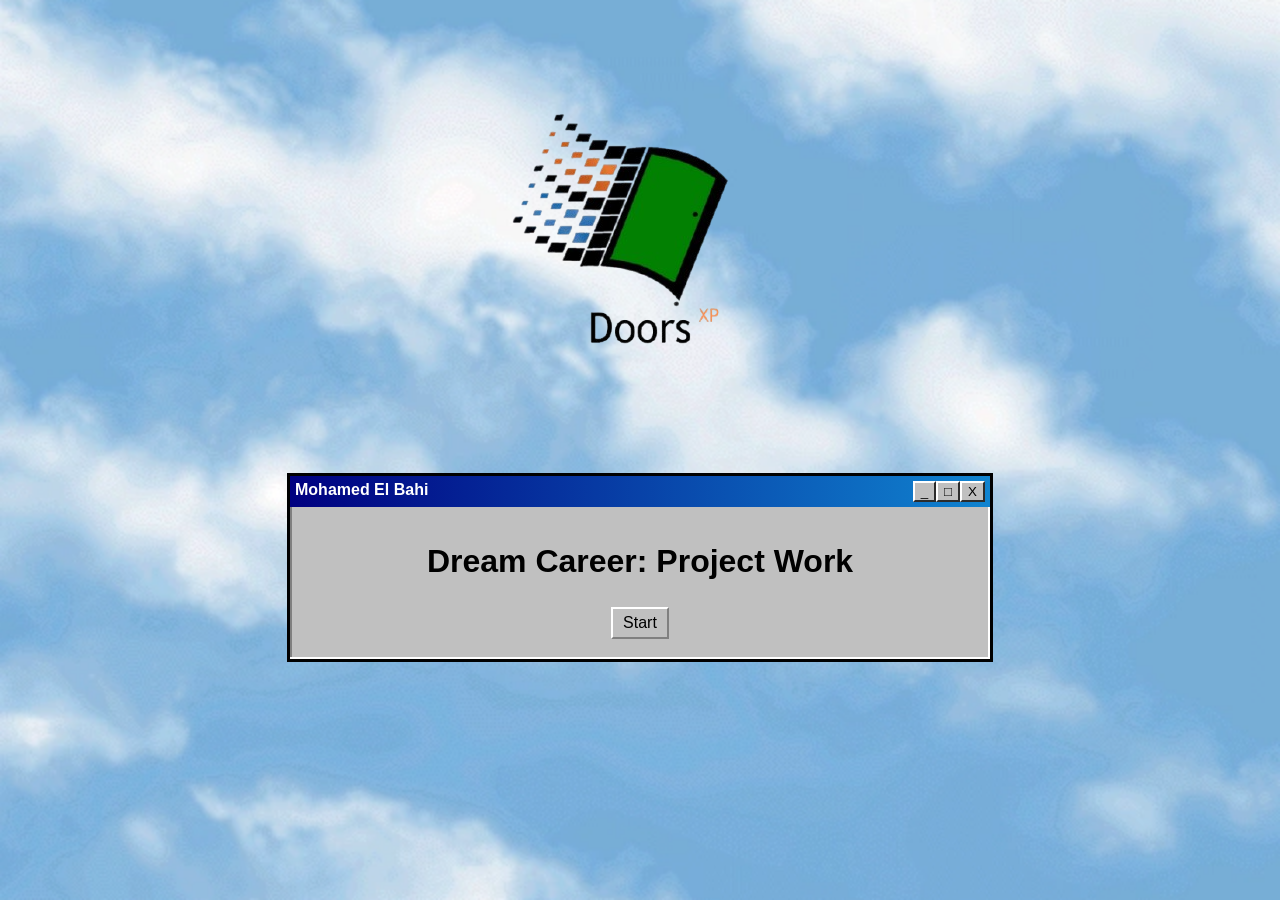
<file: Index.html>
<!DOCTYPE html>
<html>
<head>
<title>💻 My Dream Career 💻</title>

<link rel="icon" href="5AL67S2C5T5FBKSWUXGI2Q5L2RUUAVOQ.gif" type="image/png">
<style>
body {
  background: url("Windows_95_-_Clouds.png") no-repeat center fixed;
  background-size: cover;
  font-family: Tahoma, "MS Sans Serif", sans-serif;
  text-align: center;
}


.win-box {
  width: 700px;
  margin: 50px auto;
  border: 3px solid #000;
  background: #C0C0C0;
  box-shadow: inset -2px -2px #fff, inset 2px 2px #808080;
}


.title-bar {
  background: linear-gradient(to right, #000080, #1084d0);
  color: white;
  padding: 5px;
  font-weight: bold;
  display: flex;
  justify-content: space-between;
}


.content {
  padding: 15px;
}


.nav a {
  display: inline-block;
  margin: 5px;
  padding: 5px 10px;
  background: #C0C0C0;
  border: 2px solid;
  border-color: #fff #808080 #808080 #fff;
  text-decoration: none;
  color: black;
}

.nav a:active {
  border-color: #808080 #fff #fff #808080;
}


.xp-player {
  margin-top: 15px;
  border: 2px solid #000;
  background: #C0C0C0;
  box-shadow: inset -2px -2px #fff, inset 2px 2px #808080;
}

.controls button {
  margin: 5px;
  padding: 5px;
  border: 2px solid;
  border-color: #fff #808080 #808080 #fff;
  background: #C0C0C0;
}

.controls button:active {
  border-color: #808080 #fff #fff #808080;
}


marquee {
  background: black;
  color: lime;
  padding: 5px;
}

button{
  display: inline-block;
  
  
  background: #C0C0C0;
  
  border-color: #fff #808080 #808080 #fff;
  
  color: black;
}
header {
  position: fixed; 
  top: 0;
  left: 10px;   /* space from the left edge */
}

header a {
  color: navy;
  text-decoration: none;
}
</style>

</head>

<body>
<br><br>
<img src="rest-removebg-preview.png" alt="">
<div class="win-box">

  <div class="title-bar">
    <span>Mohamed El Bahi</span>
    <span><button>_</button><button>□</button><button>X</button></span>
  </div>

  <div class="content">

    <h1>Dream Career: Project Work</h1>

    <div class="nav">
      <a href="Main.html">Start</a>
    </div>


</div>

</body>
</html>
</file>
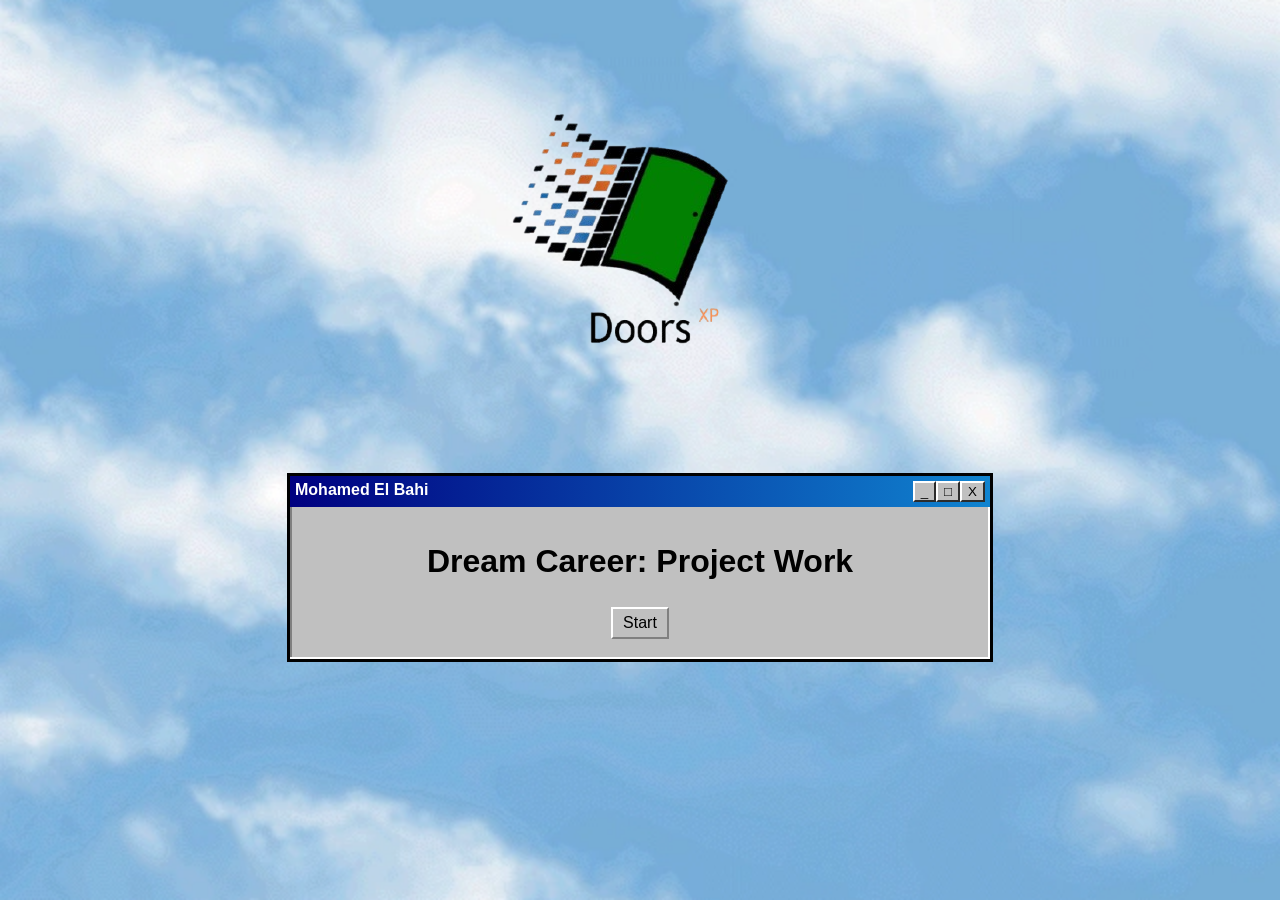
<file: index.html>
<!DOCTYPE html>
<html>
<head>
<title>💻 My Dream Career 💻</title>

<link rel="icon" href="5AL67S2C5T5FBKSWUXGI2Q5L2RUUAVOQ.gif" type="image/png">
<style>
body {
  background: url("Windows_95_-_Clouds.png") no-repeat center fixed;
  background-size: cover;
  font-family: Tahoma, "MS Sans Serif", sans-serif;
  text-align: center;
}


.win-box {
  width: 700px;
  margin: 50px auto;
  border: 3px solid #000;
  background: #C0C0C0;
  box-shadow: inset -2px -2px #fff, inset 2px 2px #808080;
}


.title-bar {
  background: linear-gradient(to right, #000080, #1084d0);
  color: white;
  padding: 5px;
  font-weight: bold;
  display: flex;
  justify-content: space-between;
}


.content {
  padding: 15px;
}


.nav a {
  display: inline-block;
  margin: 5px;
  padding: 5px 10px;
  background: #C0C0C0;
  border: 2px solid;
  border-color: #fff #808080 #808080 #fff;
  text-decoration: none;
  color: black;
}

.nav a:active {
  border-color: #808080 #fff #fff #808080;
}


.xp-player {
  margin-top: 15px;
  border: 2px solid #000;
  background: #C0C0C0;
  box-shadow: inset -2px -2px #fff, inset 2px 2px #808080;
}

.controls button {
  margin: 5px;
  padding: 5px;
  border: 2px solid;
  border-color: #fff #808080 #808080 #fff;
  background: #C0C0C0;
}

.controls button:active {
  border-color: #808080 #fff #fff #808080;
}


marquee {
  background: black;
  color: lime;
  padding: 5px;
}

button{
  display: inline-block;
  
  
  background: #C0C0C0;
  
  border-color: #fff #808080 #808080 #fff;
  
  color: black;
}
header {
  position: fixed; 
  top: 0;
  left: 10px;   /* space from the left edge */
}

header a {
  color: navy;
  text-decoration: none;
}
</style>

</head>

<body>
<br><br>
<img src="rest-removebg-preview.png" alt="">
<div class="win-box">

  <div class="title-bar">
    <span>Mohamed El Bahi</span>
    <span><button>_</button><button>□</button><button>X</button></span>
  </div>

  <div class="content">

    <h1>Dream Career: Project Work</h1>

    <div class="nav">
      <a href="Main.html">Start</a>
    </div>


</div>

</body>
</html>
</file>
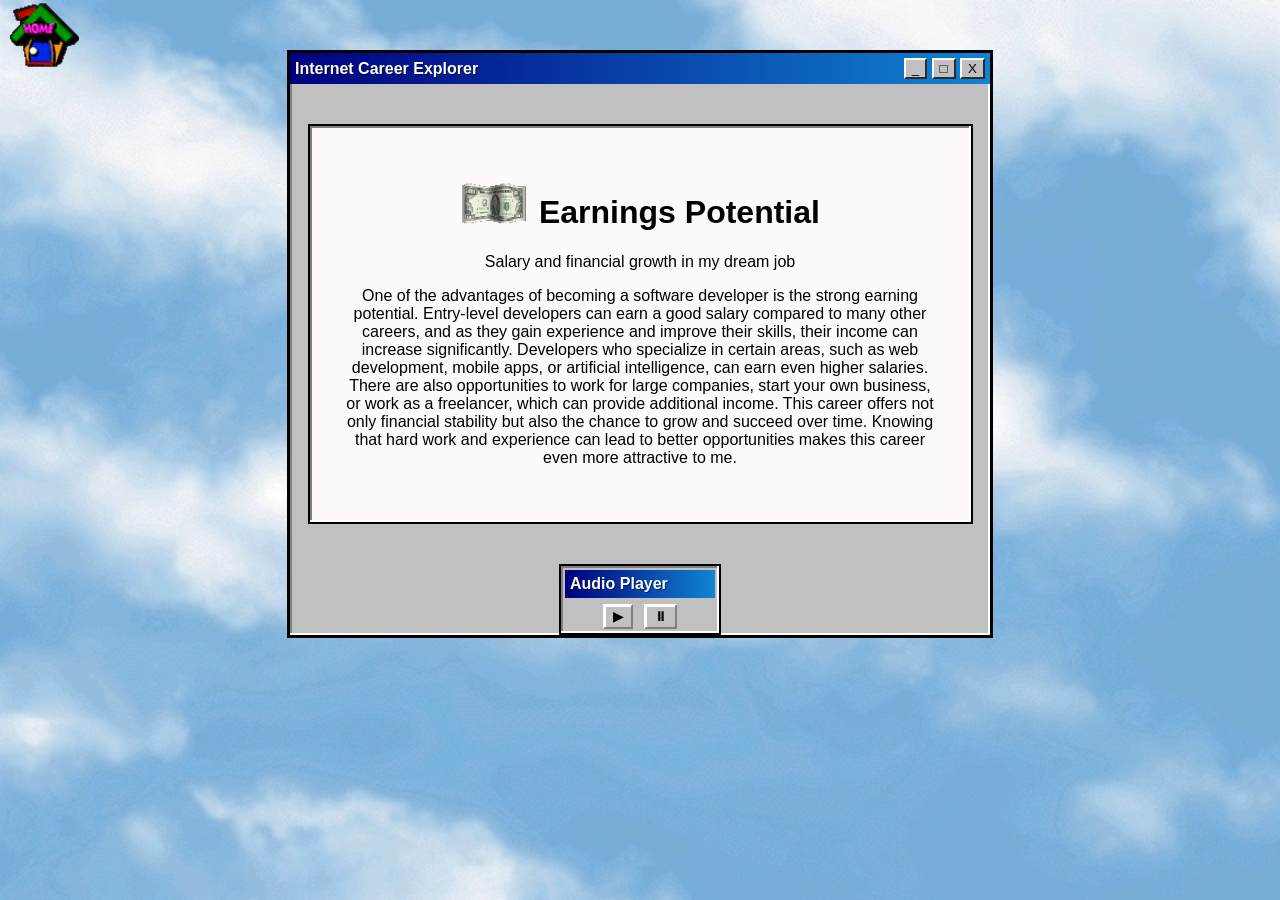
<file: Earnings Potential.html>
<!DOCTYPE html>
<html lang="en">
<head>
    <meta charset="UTF-8">
    <meta name="viewport" content="width=device-width, initial-scale=1.0">
    <title>Earnings Potential</title>
    <link rel="stylesheet" href="styles.css">
    <link rel="icon" href="5AL67S2C5T5FBKSWUXGI2Q5L2RUUAVOQ.gif" type="image/png">
</head>

<body>
  <header><a href="Main.html"><img src="5AL67S2C5T5FBKSWUXGI2Q5L2RUUAVOQ.gif" alt=""></a></header>
<div class="win-box">

  <div class="title-bar">
    <span>Internet Career Explorer</span>
    <span>
      <button>_</button>
      <button>□</button>
      <button>X</button>
    </span>
  </div>

  <fieldset style="background-color: snow;">
    <div class="content">

      <h1>
        <img src="OTNFO2V6NZ7PC6VTXRQ7QOZJNHX7W3OX.gif" alt="">
        Earnings Potential
      </h1>

      <p class="subtitle">Salary and financial growth in my dream job</p>

      <p>
        One of the advantages of becoming a software developer is the strong earning potential. Entry-level developers can earn a good salary compared to many other careers, and as they gain experience and improve their skills, their income can increase significantly. Developers who specialize in certain areas, such as web development, mobile apps, or artificial intelligence, can earn even higher salaries. There are also opportunities to work for large companies, start your own business, or work as a freelancer, which can provide additional income. This career offers not only financial stability but also the chance to grow and succeed over time. Knowing that hard work and experience can lead to better opportunities makes this career even more attractive to me.
      </p>

    </div>
  </fieldset>

  <div class="xp-player">
    <div class="title-bar">Audio Player</div>

    <audio id="audio">
      <source src="EarningAudio.wav" type="audio/mpeg">
    </audio>

    <div class="controls">
      <button onclick="audio.play()">▶</button>
      <button onclick="audio.pause()">⏸</button>
    </div>
  </div>

</div>

</body>
</html>
</file>
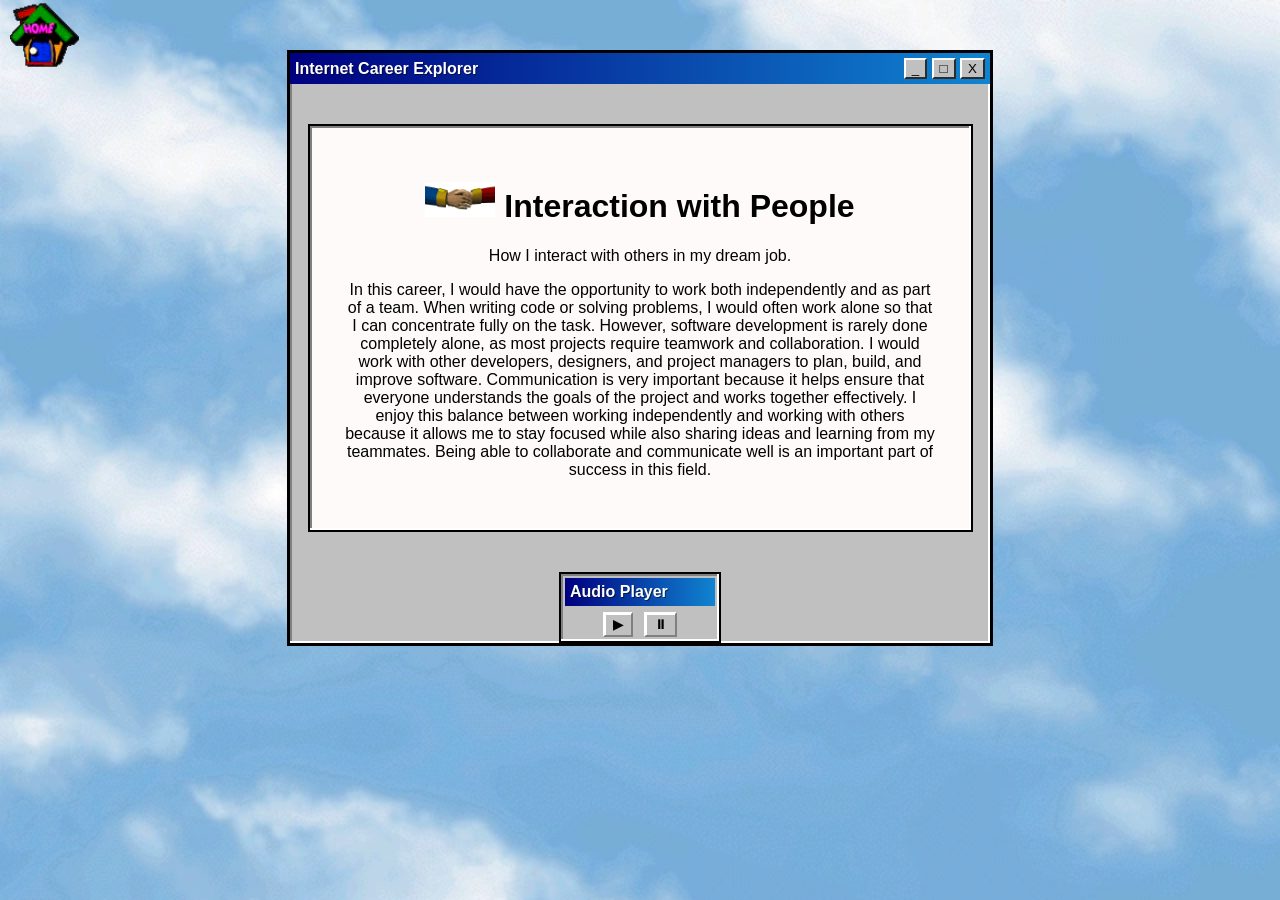
<file: Interaction with People.html>
<!DOCTYPE html>
<html lang="en">
<head>
    <meta charset="UTF-8">
    <meta name="viewport" content="width=device-width, initial-scale=1.0">
    <title>Interaction with People</title>
    <link rel="stylesheet" href="styles.css">
    <link rel="icon" href="5AL67S2C5T5FBKSWUXGI2Q5L2RUUAVOQ.gif" type="image/png">
</head>

<body>
  <header><a href="Main.html"><img src="5AL67S2C5T5FBKSWUXGI2Q5L2RUUAVOQ.gif" alt=""></a></header>
<div class="win-box">

  <div class="title-bar">
    <span>Internet Career Explorer</span>
    <span>
      <button>_</button>
      <button>□</button>
      <button>X</button>
    </span>
  </div>

  <fieldset style="background-color: snow;">
    <div class="content">

      <h1>

        <img src="VLOAY2UO3STEFUVNTZE6OYM7JMDEP5FC.gif" alt="">
        Interaction with People
      </h1>

      <p class="subtitle">How I interact with others in my dream job.</p>

      <p>
        In this career, I would have the opportunity to work both independently and as part of a team. When writing code or solving problems, I would often work alone so that I can concentrate fully on the task. However, software development is rarely done completely alone, as most projects require teamwork and collaboration. I would work with other developers, designers, and project managers to plan, build, and improve software. Communication is very important because it helps ensure that everyone understands the goals of the project and works together effectively. I enjoy this balance between working independently and working with others because it allows me to stay focused while also sharing ideas and learning from my teammates. Being able to collaborate and communicate well is an important part of success in this field.
      </p>

    </div>
  </fieldset>

  <div class="xp-player">
    <div class="title-bar">Audio Player</div>

    <audio id="audio">
      <source src="PeopleAudio.wav" type="audio/mpeg">
    </audio>

    <div class="controls">
      <button onclick="audio.play()">▶</button>
      <button onclick="audio.pause()">⏸</button>
    </div>
  </div>

</div>

</body>
</html>
</file>
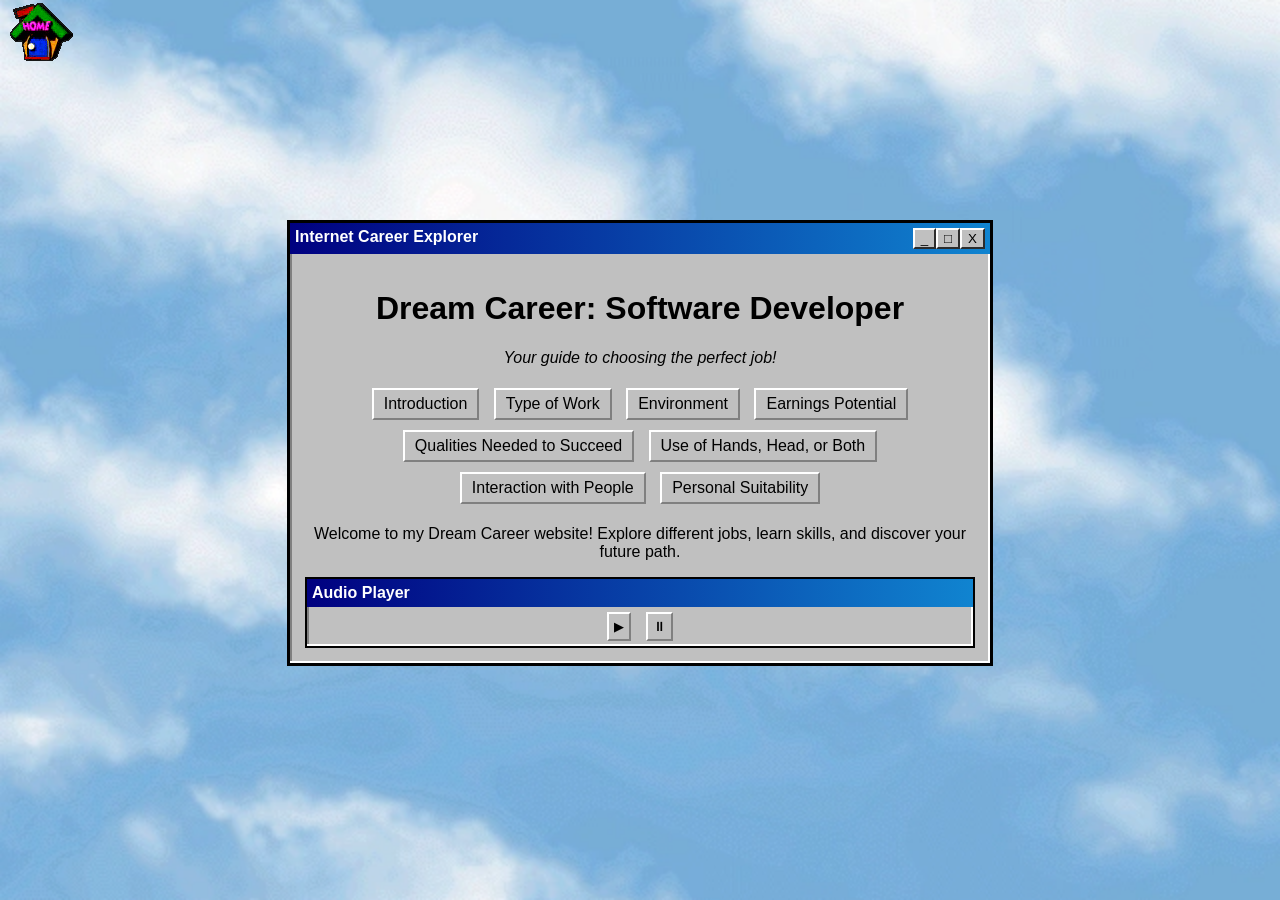
<file: Main.html>
<!DOCTYPE html>
<html>
<head>
<title>💻 My Dream Career 💻</title>

<link rel="icon" href="5AL67S2C5T5FBKSWUXGI2Q5L2RUUAVOQ.gif" type="image/png">
<style>
body {
  background: url("Windows_95_-_Clouds.png") no-repeat center fixed;
  background-size: cover;
  font-family: Tahoma, "MS Sans Serif", sans-serif;
  text-align: center;
}


.win-box {
  width: 700px;
  margin: 50px auto;
  border: 3px solid #000;
  background: #C0C0C0;
  box-shadow: inset -2px -2px #fff, inset 2px 2px #808080;
}


.title-bar {
  background: linear-gradient(to right, #000080, #1084d0);
  color: white;
  padding: 5px;
  font-weight: bold;
  display: flex;
  justify-content: space-between;
}


.content {
  padding: 15px;
}


.nav a {
  display: inline-block;
  margin: 5px;
  padding: 5px 10px;
  background: #C0C0C0;
  border: 2px solid;
  border-color: #fff #808080 #808080 #fff;
  text-decoration: none;
  color: black;
}

.nav a:active {
  border-color: #808080 #fff #fff #808080;
}


.xp-player {
  margin-top: 15px;
  border: 2px solid #000;
  background: #C0C0C0;
  box-shadow: inset -2px -2px #fff, inset 2px 2px #808080;
}

.controls button {
  margin: 5px;
  padding: 5px;
  border: 2px solid;
  border-color: #fff #808080 #808080 #fff;
  background: #C0C0C0;
}

.controls button:active {
  border-color: #808080 #fff #fff #808080;
}


marquee {
  background: black;
  color: lime;
  padding: 5px;
}

button{
  display: inline-block;
  
  
  background: #C0C0C0;
  
  border-color: #fff #808080 #808080 #fff;
  
  color: black;
}
header {
  position: fixed; 
  top: 0;
  left: 10px;   /* space from the left edge */
}

header a {
  color: navy;
  text-decoration: none;
}
</style>

</head>

<body>
  <header><a href="Main.html"><img src="5AL67S2C5T5FBKSWUXGI2Q5L2RUUAVOQ.gif" alt=""></a></header>
<br><br><br><br><br><br><br><br><br>

<div class="win-box">

  <div class="title-bar">
    <span>Internet Career Explorer</span>
    <span><button>_</button><button>□</button><button>X</button></span>
  </div>

  <div class="content">

    <h1>Dream Career: Software Developer</h1>
    <p><i>Your guide to choosing the perfect job!</i></p>

    <div class="nav">
      <a href="Introduction.html">Introduction</a>
      <a href="Type of Work.html">Type of Work</a>
      <a href="Work Environment.html">Environment</a>
      <a href="Earnings Potential.html">Earnings Potential</a>
      <a href="Qualities Needed to Succeed.html">Qualities Needed to Succeed</a>
      <a href="Use of Hands, Head, or Both.html">Use of Hands, Head, or Both</a>
      <a href="Interaction with People.html">Interaction with People</a>
      <a href="Personal Suitability.html">Personal Suitability</a>
    </div>

    <p>
      Welcome to my Dream Career website! Explore different jobs, learn skills,
      and discover your future path.
    </p>


    <div class="xp-player">
      <div class="title-bar">Audio Player</div>

      <audio id="audio">
        <source src="indexAudio.wav" type="audio/mpeg">
      </audio>

      <div class="controls">
        <button onclick="audio.play()">▶</button>
        <button onclick="audio.pause()">⏸</button>
      </div>
    </div>

  </div>
</div>

</body>
</html>
</file>
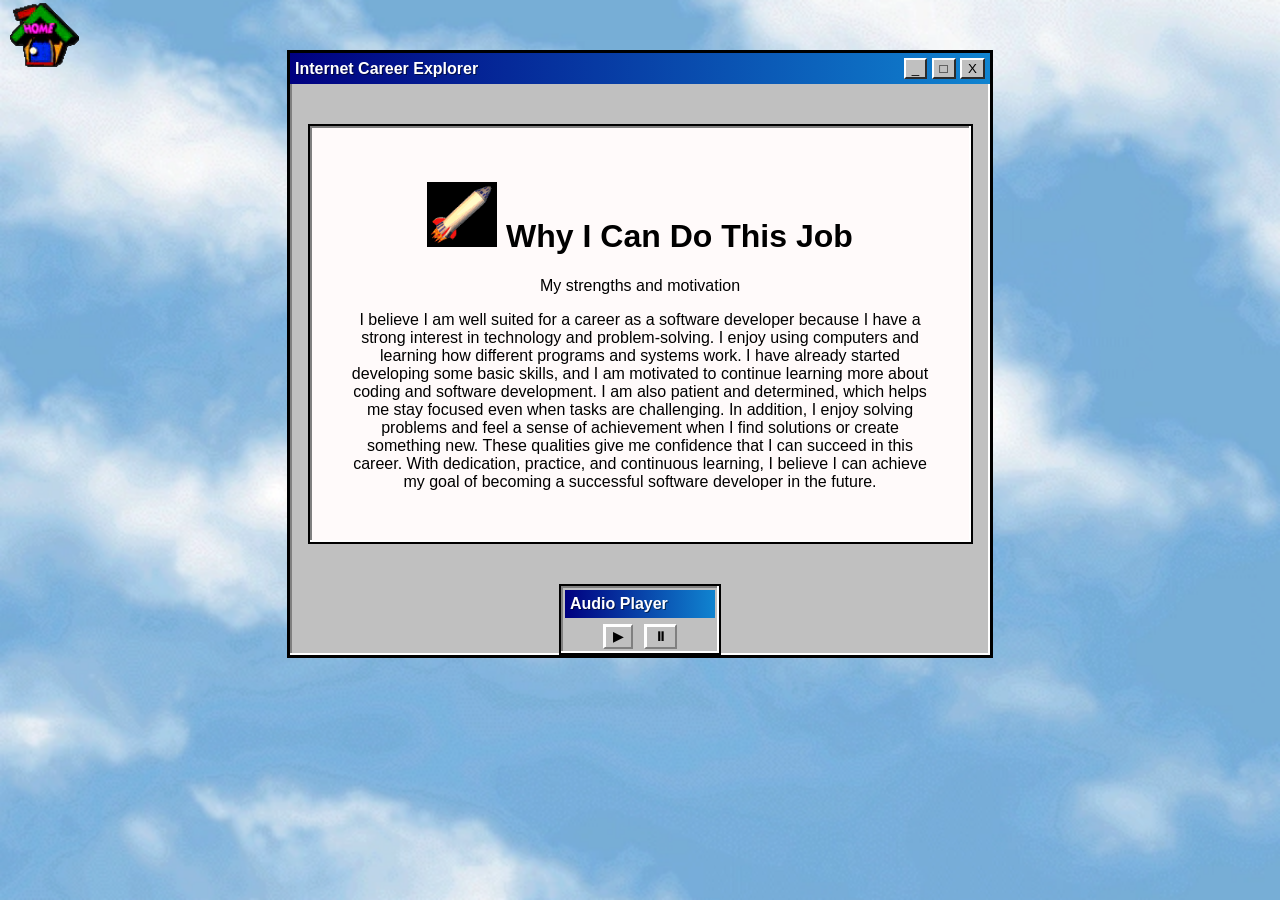
<file: Personal Suitability.html>
<!DOCTYPE html>
<html lang="en">
<head>
    <meta charset="UTF-8">
    <meta name="viewport" content="width=device-width, initial-scale=1.0">
    <title>Why I Can Do This Job</title>
    <link rel="stylesheet" href="styles.css">
    <link rel="icon" href="5AL67S2C5T5FBKSWUXGI2Q5L2RUUAVOQ.gif" type="image/png">
</head>
  <header><a href="Main.html"><img src="5AL67S2C5T5FBKSWUXGI2Q5L2RUUAVOQ.gif" alt=""></a></header>
<body>
  <header><a href="Main.html"><img src="5AL67S2C5T5FBKSWUXGI2Q5L2RUUAVOQ.gif" alt=""></a></header>
<div class="win-box">

  <div class="title-bar">
    <span>Internet Career Explorer</span>
    <span>
      <button>_</button>
      <button>□</button>
      <button>X</button>
    </span>
  </div>

  <fieldset style="background-color: snow;">
    <div class="content">

      <h1>
        <img src="2K5ZJP2L44EHFCXJN3FLIBEE3NJG6VVA.gif" alt="">
        Why I Can Do This Job
      </h1>

      <p class="subtitle">My strengths and motivation</p>

      <p>
        I believe I am well suited for a career as a software developer because I have a strong interest in technology and problem-solving. I enjoy using computers and learning how different programs and systems work. I have already started developing some basic skills, and I am motivated to continue learning more about coding and software development. I am also patient and determined, which helps me stay focused even when tasks are challenging. In addition, I enjoy solving problems and feel a sense of achievement when I find solutions or create something new. These qualities give me confidence that I can succeed in this career. With dedication, practice, and continuous learning, I believe I can achieve my goal of becoming a successful software developer in the future.
      </p>

    </div>
  </fieldset>

  <div class="xp-player">
    <div class="title-bar">Audio Player</div>

    <audio id="audio">
      <source src="WhyIcanAUDIO.wav" type="audio/mpeg">
    </audio>

    <div class="controls">
      <button onclick="audio.play()">▶</button>
      <button onclick="audio.pause()">⏸</button>
    </div>
  </div>

</div>

</body>
</html>
</file>
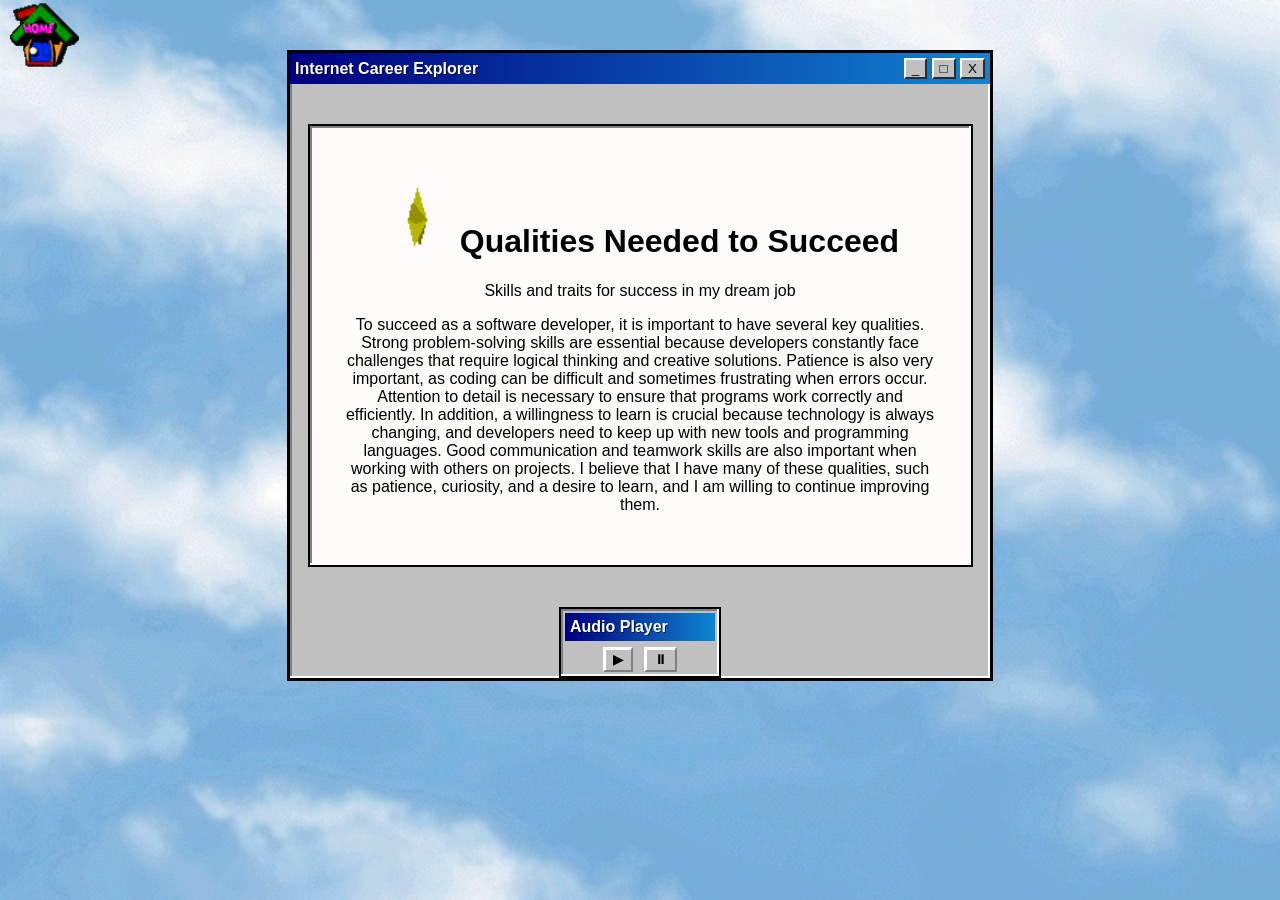
<file: Qualities Needed to Succeed.html>
<!DOCTYPE html>
<html lang="en">
<head>
    <meta charset="UTF-8">
    <meta name="viewport" content="width=device-width, initial-scale=1.0">
    <title>Qualities Needed to Succeed</title>
    <link rel="stylesheet" href="styles.css">
    <link rel="icon" href="5AL67S2C5T5FBKSWUXGI2Q5L2RUUAVOQ.gif" type="image/png">
</head>

<body>
  <header><a href="Main.html"><img src="5AL67S2C5T5FBKSWUXGI2Q5L2RUUAVOQ.gif" alt=""></a></header>
<div class="win-box">

  <div class="title-bar">
    <span>Internet Career Explorer</span>
    <span>
      <button>_</button>
      <button>□</button>
      <button>X</button>
    </span>
  </div>

  <fieldset style="background-color: snow;">
    <div class="content">

      <h1>
        <img src="2LYZSY63P4JUHYUTCCW5OEANOFK5E2HT.gif" alt="">
        Qualities Needed to Succeed
      </h1>

      <p class="subtitle">Skills and traits for success in my dream job</p>

      <p>
        To succeed as a software developer, it is important to have several key qualities. Strong problem-solving skills are essential because developers constantly face challenges that require logical thinking and creative solutions. Patience is also very important, as coding can be difficult and sometimes frustrating when errors occur. Attention to detail is necessary to ensure that programs work correctly and efficiently. In addition, a willingness to learn is crucial because technology is always changing, and developers need to keep up with new tools and programming languages. Good communication and teamwork skills are also important when working with others on projects. I believe that I have many of these qualities, such as patience, curiosity, and a desire to learn, and I am willing to continue improving them.
      </p>

    </div>
  </fieldset>

  <div class="xp-player">
    <div class="title-bar">Audio Player</div>

    <audio id="audio">
      <source src="QualitiesAudio.wav" type="audio/mpeg">
    </audio>

    <div class="controls">
      <button onclick="audio.play()">▶</button>
      <button onclick="audio.pause()">⏸</button>
    </div>
  </div>

</div>

</body>
</html>
</file>
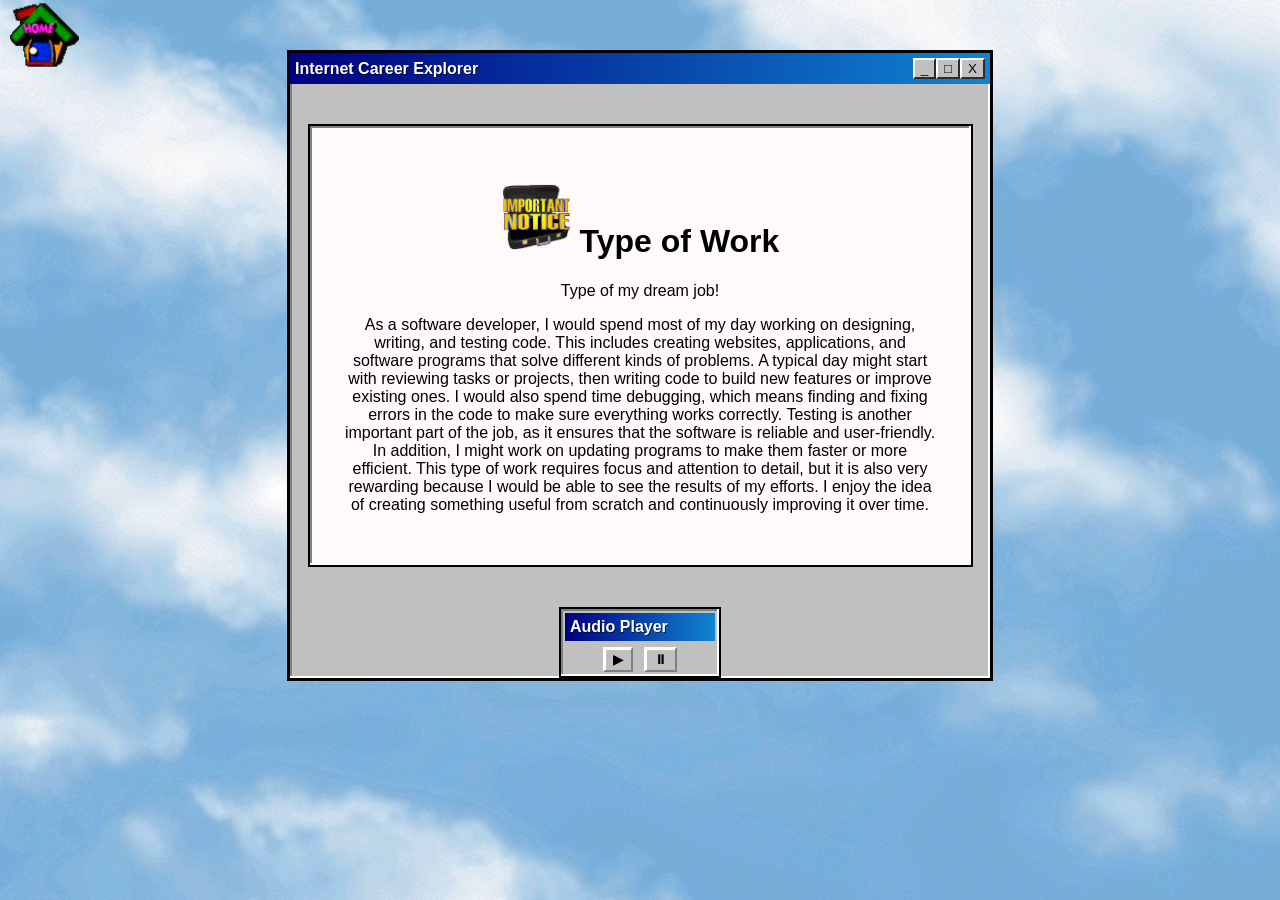
<file: Type of Work.html>
<!DOCTYPE html>
<html lang="en">
<head>
    <meta charset="UTF-8">
    <meta name="viewport" content="width=device-width, initial-scale=1.0">
    <title>Type of Work</title>
<link rel="stylesheet" href="styles.css">

</head>
  <header><a href="Main.html"><img src="5AL67S2C5T5FBKSWUXGI2Q5L2RUUAVOQ.gif" alt=""></a></header>
<div class="win-box">

  <div class="title-bar">
    <span>Internet Career Explorer</span>
    <span><button>_</button><button>□</button><button>X</button></span>
  </div>
<fieldset style="background-color: snow;"><div class="content">

<h1><img src="ACNAHNP36LTOJNLSQTT3NZ7K5HCQ62CC.gif" alt=""> Type of Work</h1>
<p class="subtitle">Type of my dream job!</p>

    <p>
As a software developer, I would spend most of my day working on designing, writing, and testing code. This includes creating websites, applications, and software programs that solve different kinds of problems. A typical day might start with reviewing tasks or projects, then writing code to build new features or improve existing ones. I would also spend time debugging, which means finding and fixing errors in the code to make sure everything works correctly. Testing is another important part of the job, as it ensures that the software is reliable and user-friendly. In addition, I might work on updating programs to make them faster or more efficient. This type of work requires focus and attention to detail, but it is also very rewarding because I would be able to see the results of my efforts. I enjoy the idea of creating something useful from scratch and continuously improving it over time.    </p></fieldset>
  
    <div class="xp-player">
      <div class="title-bar">Audio Player</div>

      <audio id="audio">
        <source src="TypeWorkAudio.mp3" type="audio/mpeg">
      </audio>

      <div class="controls">
        <button onclick="audio.play()">▶</button>
        <button onclick="audio.pause()">⏸</button>
      </div>
    </div>

</body>
</html>
</file>
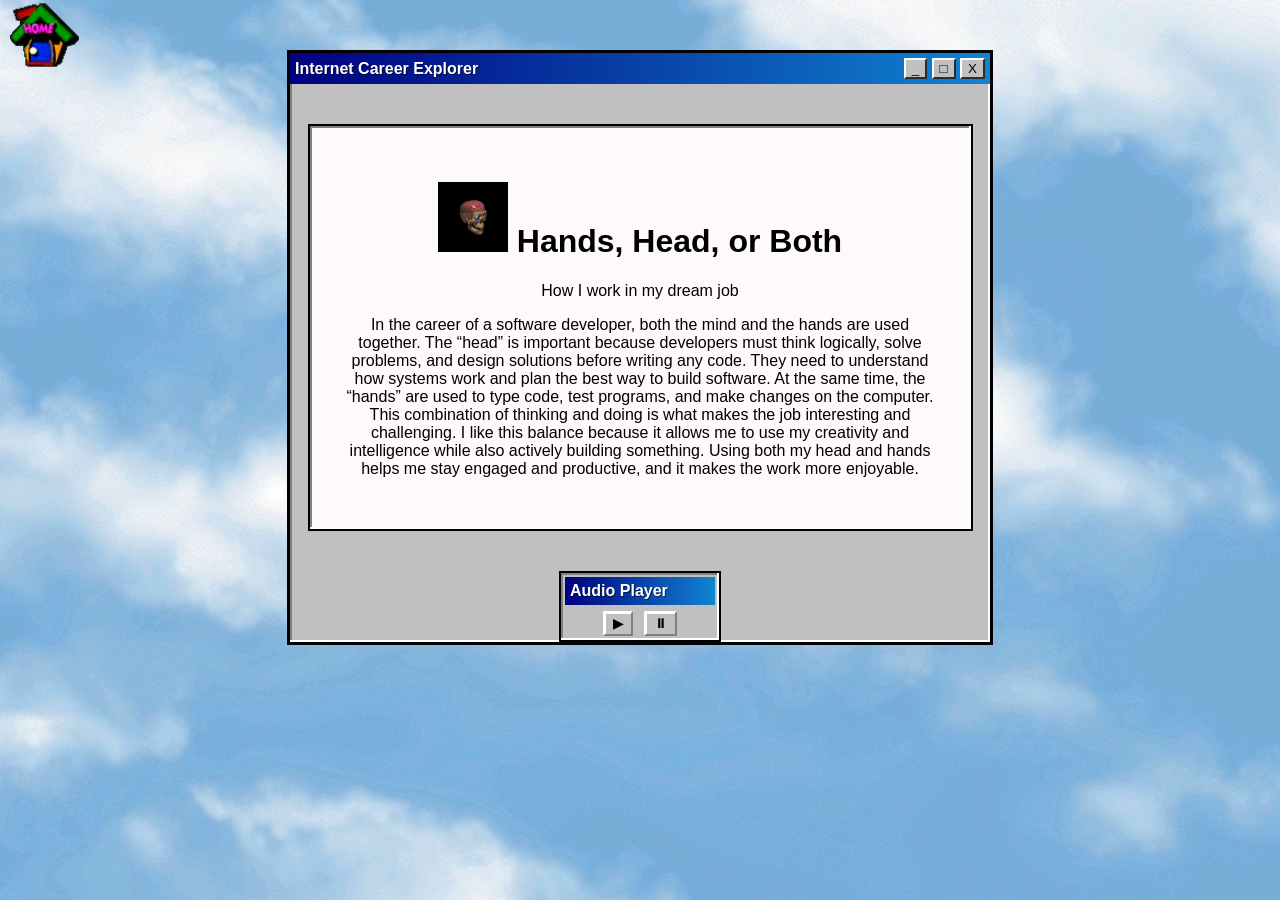
<file: Use of Hands, Head, or Both.html>
<!DOCTYPE html>
<html lang="en">
<head>
    <meta charset="UTF-8">
    <meta name="viewport" content="width=device-width, initial-scale=1.0">
    <title>Hands, Head, or Both</title>
    <link rel="stylesheet" href="styles.css">
    <link rel="icon" href="5AL67S2C5T5FBKSWUXGI2Q5L2RUUAVOQ.gif" type="image/png">
</head>

<body>
  <header><a href="Main.html"><img src="5AL67S2C5T5FBKSWUXGI2Q5L2RUUAVOQ.gif" alt=""></a></header>

<div class="win-box">

  <div class="title-bar">
    <span>Internet Career Explorer</span>
    <span>
      <button>_</button>
      <button>□</button>
      <button>X</button>
    </span>
  </div>

  <fieldset style="background-color: snow;">
    <div class="content">

      <h1>
        <img src="22RGMIHEGYIFWX5VRDCJGWAQXRIE7LBT.gif" alt="">
        Hands, Head, or Both
      </h1>

      <p class="subtitle">How I work in my dream job</p>

      <p>
        In the career of a software developer, both the mind and the hands are used together. The “head” is important because developers must think logically, solve problems, and design solutions before writing any code. They need to understand how systems work and plan the best way to build software. At the same time, the “hands” are used to type code, test programs, and make changes on the computer. This combination of thinking and doing is what makes the job interesting and challenging. I like this balance because it allows me to use my creativity and intelligence while also actively building something. Using both my head and hands helps me stay engaged and productive, and it makes the work more enjoyable.
      </p>

    </div>
  </fieldset>

  <div class="xp-player">
    <div class="title-bar">Audio Player</div>

    <audio id="audio">
      <source src="HHBAudio.wav" type="audio/mpeg">
    </audio>

    <div class="controls">
      <button onclick="audio.play()">▶</button>
      <button onclick="audio.pause()">⏸</button>
    </div>
  </div>

</div>

</body>
</html>
</file>
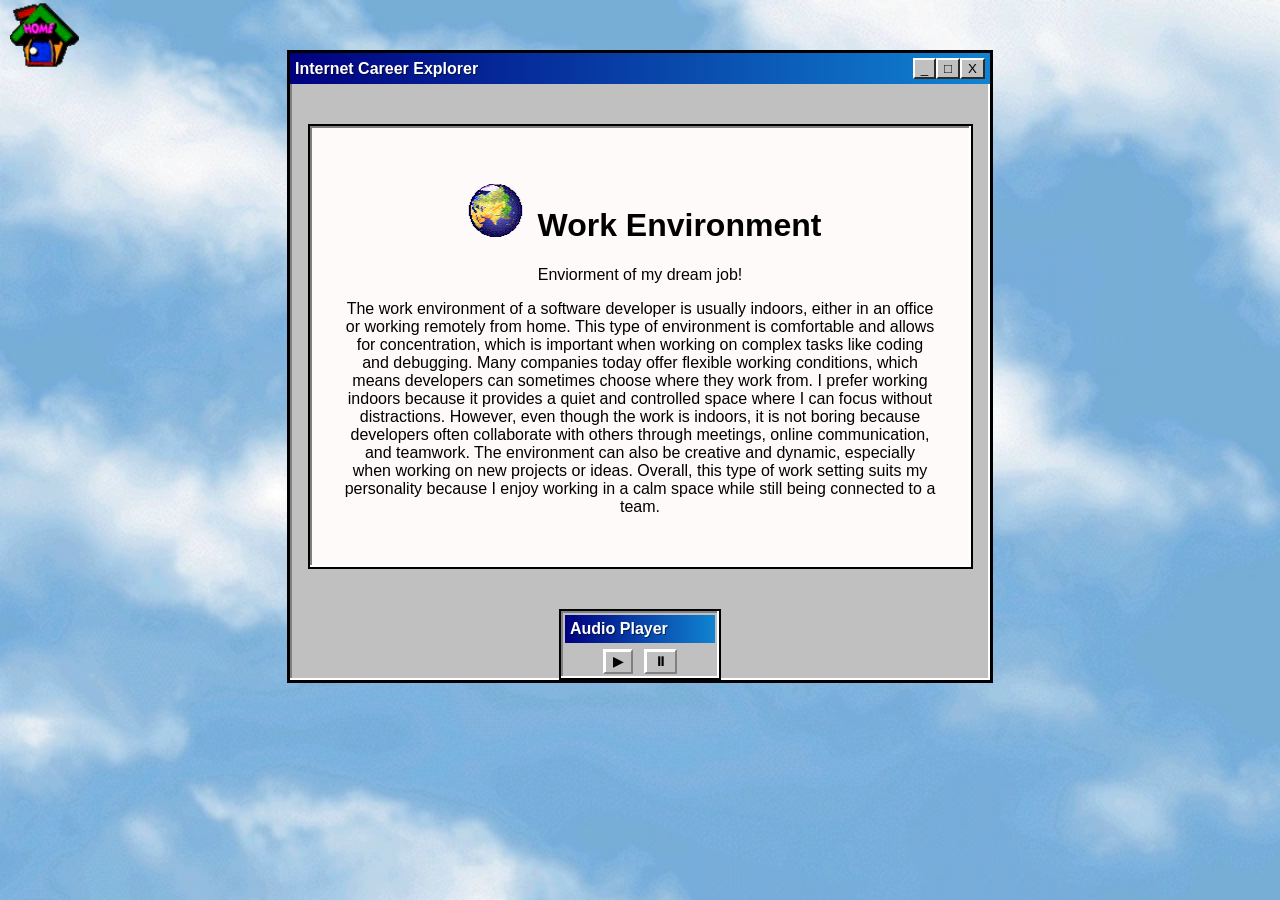
<file: Work Environment.html>
<!DOCTYPE html>
<html lang="en">
<head>
    <meta charset="UTF-8">
    <meta name="viewport" content="width=device-width, initial-scale=1.0">
    <title>Work Environment</title>
<link rel="stylesheet" href="styles.css">
<link rel="icon" href="2XEZJUDE3HMBZXWK5V4M7JK27WCF6JDF.gif" type="image/png">
</head>
  <header><a href="Main.html"><img src="5AL67S2C5T5FBKSWUXGI2Q5L2RUUAVOQ.gif" alt=""></a></header>
<div class="win-box">

  <div class="title-bar">
    <span>Internet Career Explorer</span>
    <span><button>_</button><button>□</button><button>X</button></span>
  </div>
<fieldset style="background-color: snow;"><div class="content">

<h1><img src="2XEZJUDE3HMBZXWK5V4M7JK27WCF6JDF.gif" alt=""> Work Environment</h1>
<p class="subtitle">Enviorment of my dream job!</p>

    <p>
The work environment of a software developer is usually indoors, either in an office or working remotely from home. This type of environment is comfortable and allows for concentration, which is important when working on complex tasks like coding and debugging. Many companies today offer flexible working conditions, which means developers can sometimes choose where they work from. I prefer working indoors because it provides a quiet and controlled space where I can focus without distractions. However, even though the work is indoors, it is not boring because developers often collaborate with others through meetings, online communication, and teamwork. The environment can also be creative and dynamic, especially when working on new projects or ideas. Overall, this type of work setting suits my personality because I enjoy working in a calm space while still being connected to a team.</p>  
    </fieldset>
<div class="xp-player">
      <div class="title-bar">Audio Player</div>

      <audio id="audio">
        <source src="WorkEnviAudio.mp3" type="audio/mpeg">
      </audio>

      <div class="controls">
        <button onclick="audio.play()">▶</button>
        <button onclick="audio.pause()">⏸</button>
      </div>
    </div>

</body>
</html>
</file>
<file: styles.css>
body {
  background: url("Windows_95_-_Clouds.png") no-repeat center fixed;
  background-size: cover;
  font-family: Tahoma, "MS Sans Serif", sans-serif;
  text-align: center;
  margin: 0;
  padding: 0;
}

.win-box {
  width: 700px;
  margin: 50px auto;
  border: 3px solid #000;
  background: #C0C0C0;
  box-shadow: inset -2px -2px #fff, inset 2px 2px #808080;
}

.title-bar {
  background: linear-gradient(to right, #000080, #1084d0);
  color: white;
  padding: 5px;
  font-weight: bold;
  display: flex;
  justify-content: space-between;
  align-items: center;
  text-shadow: 1px 1px 0 #00000080;
}

.content {
  padding: 15px;
}

.nav a {
  display: inline-block;
  margin: 5px;
  padding: 5px 10px;
  background: #C0C0C0;
  border: 2px solid;
  border-color: #fff #808080 #808080 #fff;
  text-decoration: none;
  color: black;
}

.nav a:active {
  border-color: #808080 #fff #fff #808080;
}

fieldset {
  width: 665px;
  min-height: 400px;
  margin: 40px auto;
  padding: 20px;
  box-sizing: border-box;
  background-color: #c0c0c0;
  border: 2px solid #000;
  box-shadow: inset -2px -2px #fff, inset 2px 2px #808080;
  font-family: Tahoma, "MS Sans Serif", sans-serif;
}

fieldset legend {
  font-weight: bold;
}

.xp-player {
  position: relative;       /* contain absolute audio element */
  margin: 15px auto 0 auto; /* center horizontally */
  width: 150px;
  padding: 4px;
  background: #c0c0c0;
  border: 2px solid #000;
  box-shadow: inset -2px -2px #fff, inset 2px 2px #808080;
  font-family: Tahoma, "MS Sans Serif", sans-serif;
  user-select: none;
  text-align: center;       /* center buttons inside */
}

.xp-player audio {
  position: absolute;       /* remove from layout */
  opacity: 0;               /* hide completely */
  width: 1px;
  height: 1px;
  pointer-events: none;
}
img{
    width: 70px;
}

.controls {
  display: inline-block;
  margin-top: 6px;
}

.controls button {
  margin: 0 3px;
  padding: 3px 8px;
  border: 2px solid;
  border-color: #fff #808080 #808080 #fff;
  background: #c0c0c0;
  cursor: pointer;
  font-weight: bold;
  box-shadow: inset 1px 1px 0 white;
}

.controls button:active {
  border-color: #808080 #fff #fff #808080;
  box-shadow: inset -1px -1px 0 white;
}

marquee {
  background: black;
  color: lime;
  padding: 5px;
}

button {
  display: inline-block;
  background: #C0C0C0;
  border-color: #fff #808080 #808080 #fff;
  color: black;
  cursor: pointer;
}

header {
  position: fixed; 
  top: 0;
  left: 10px;   /* space from the left edge */
}

header a {
  color: navy;
  text-decoration: none;
}
</file>
